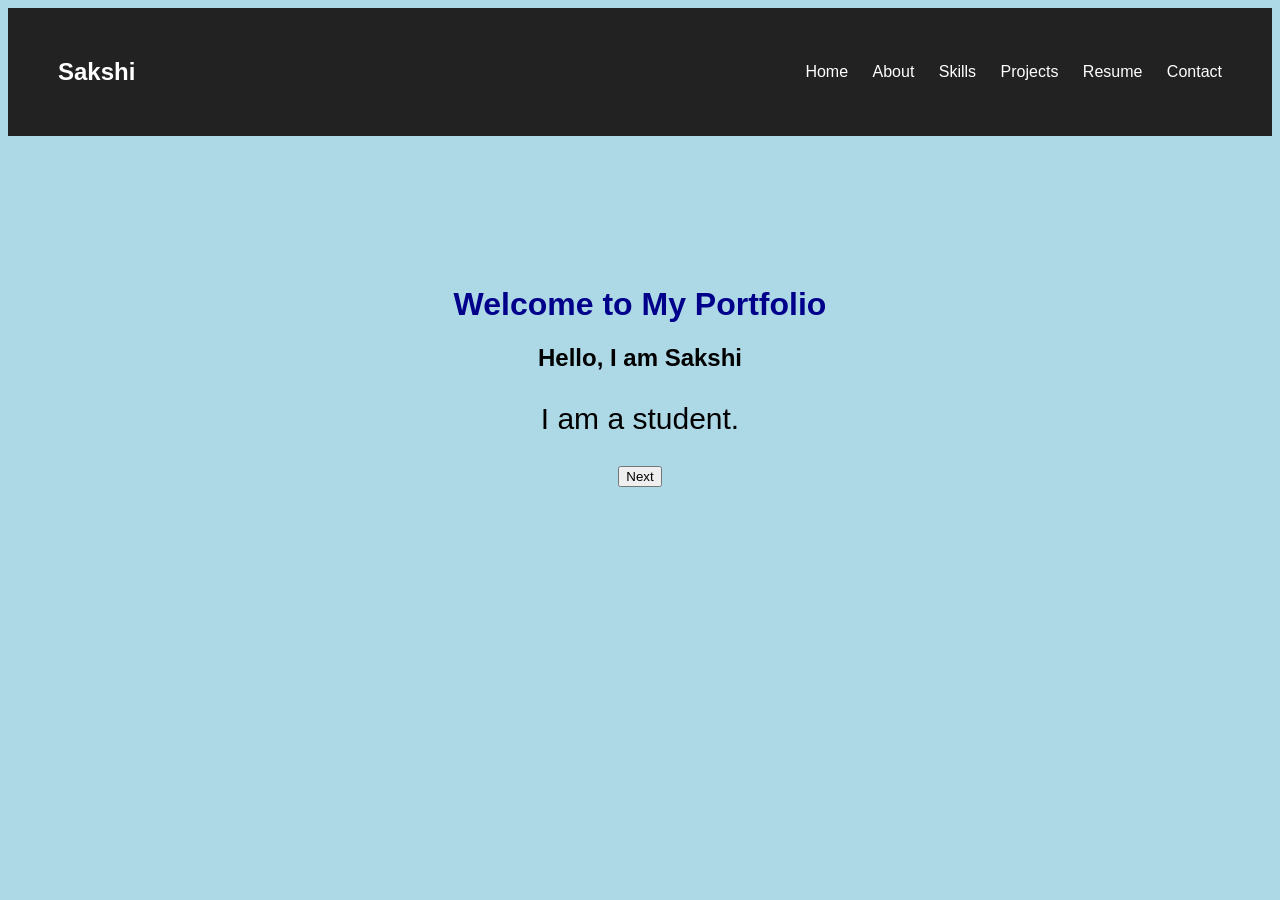
<file: index.html>
<!DOCTYPE html>
<html lang="en">
<nav>
    <h2>Sakshi</h2>

    <div>
        <a href="#home">Home</a>
        <a href="#about">About</a>
        <a href="#skills">Skills</a>
        <a href="#projects">Projects</a>
        <a href="#resume">Resume</a>
        <a href="#contact">Contact</a>
    </div>
</nav>
<head>
    <meta charset="UTF-8">
    <meta name="viewport" content="width=device-width, initial-scale=1.0">

    <title>My Portfolio</title>

    <link rel="stylesheet" href="style.css">
</head>

<body>

    <h1>Welcome to My Portfolio</h1>

    <h2>Hello, I am Sakshi</h2>

    <p>I am a student.</p>

     <a href="about.html">
        <button>Next</button>
    </a>
    


</body>

</html>
</file>
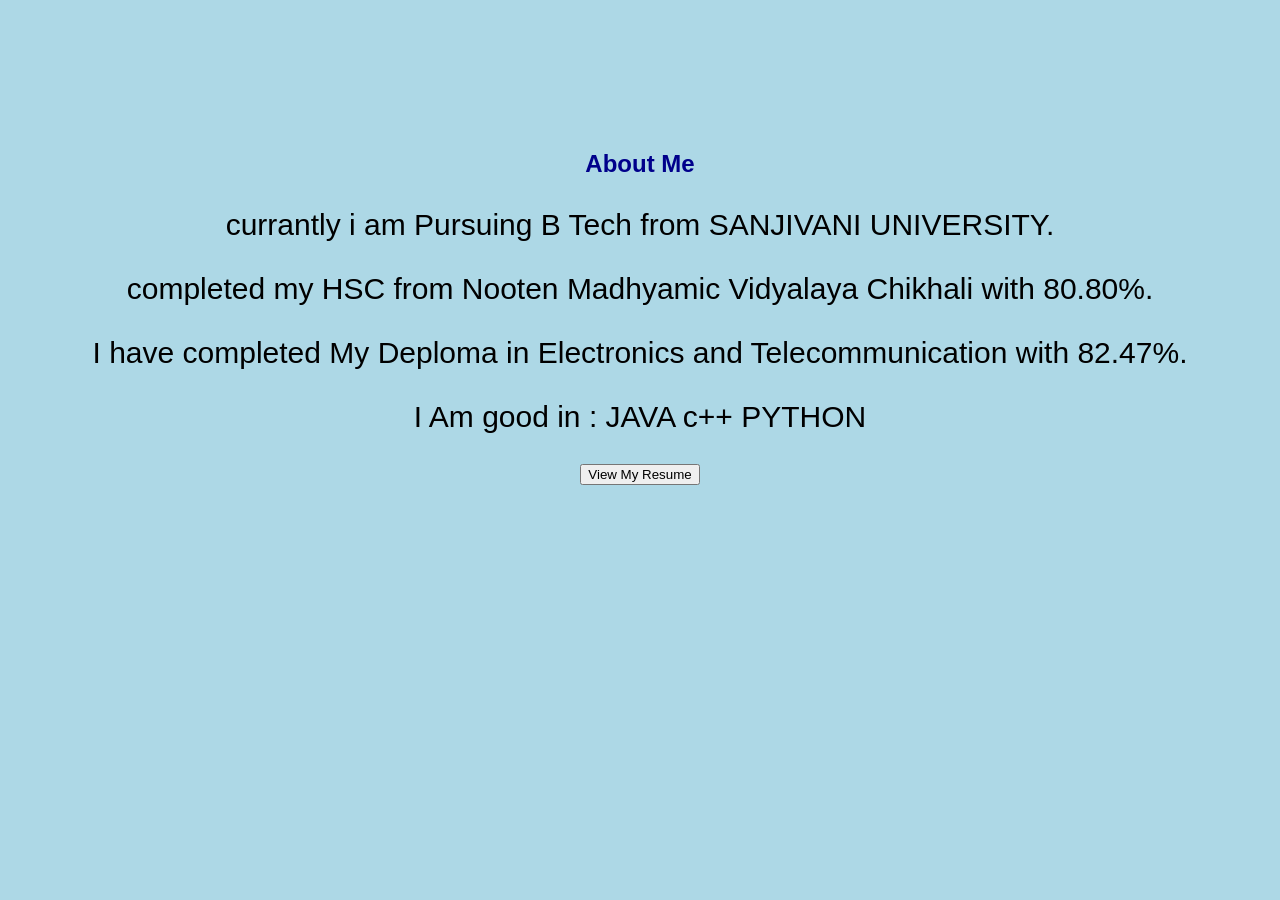
<file: about.html>
<!DOCTYPE html>
<html lang="en">

<head>
    <meta charset="UTF-8">
    <meta name="viewport" content="width=device-width, initial-scale=1.0">

    <title>About Me - Sakshi</title>

    <link rel="stylesheet" href="style.css">
</head>

<body>

    <section id="about">

        <h1>About Me</h1>

        <p>
            currantly i am Pursuing B Tech from SANJIVANI UNIVERSITY.
        </p>

        <p>
            completed my HSC from Nooten Madhyamic Vidyalaya Chikhali with 80.80%.
        </P> 
        
        <p> 
            I have completed My Deploma in Electronics and Telecommunication with 82.47%.
        </p>

        <p>
            I Am good in :
            JAVA
            c++
            PYTHON
        </p>

        <a href="resume.pdf" target="_blank">
            <button>View My Resume</button>
        </a>

    </section>

</body>

</html>
</file>
<file: style.css>
nav {
    background-color: #222;
    color: white;
    padding: 50px;

    display: flex;
    justify-content: space-between;
    align-items: center;
}

nav h2 {
    margin: 0;
    color: white;
}

nav a {
    color: white;
    text-decoration: none;
    margin-left: 20px;
}

nav a:hover {
    color: lightblue;
}
body {
    font-family: Arial, sans-serif;
    text-align: center;
    background-color: lightblue;
}

h1 {
    margin-top: 150px;
    color: darkblue;
}

h2 {
    color: black;
}

p {
    font-size: 30px;
}
</file>
